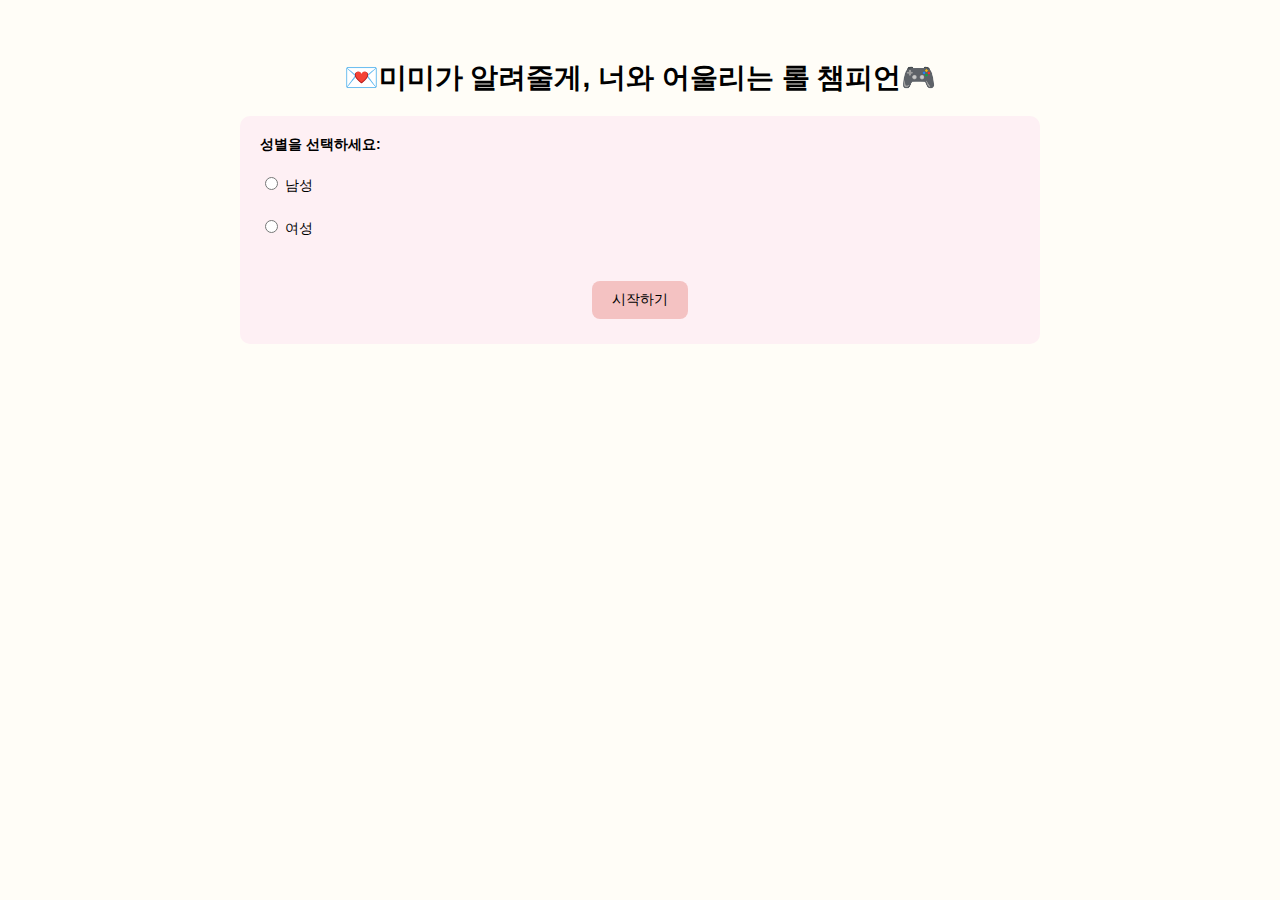
<file: lol.html>
<!DOCTYPE HTML>
<html lang="en">
<head>
  <meta charset="UTF-8">
  <title>LoL MBTI Finder</title>
  <meta name="author" content="Mijin Yoo">
  <meta name="viewport" content="width=device-width, initial-scale=1">
  <link rel="shortcut icon" href="images/favicon/melody.ico" type="image/x-icon">
  <link rel="stylesheet" href="stylesheet.css">
  <style>
    body {
      background-color: #fffdf7;
      font-family: sans-serif;
      margin: 0;
    }
    .container {
      max-width: 800px;
      margin: auto;
      padding: 40px 20px;
    }
    .question-block {
      margin-bottom: 30px;
      padding: 20px;
      background: #fef0f4;
      border-radius: 10px;
    }
    .option-group {
      display: flex;
      flex-direction: column;
      gap: 10px; /* 버튼 간격 */
      margin-top: 10px;
    }
    .gender-group {
      display: flex;
      flex-direction: column;
      gap: 3px; /* 버튼 간격 */
    }
    .question-title {
      font-weight: bold;
      margin-bottom: 20px;
    }
    .result {
      margin-top: 40px;
      font-size: 1.2em;
      text-align: center;
    }
    button {
      background-color: #f4c2c2;
      border: none;
      padding: 10px 20px;
      border-radius: 8px;
      cursor: pointer;
      font-size: 1em;
      margin: 5px;
    }
    button:hover {
      background-color: #e8a1a1;
    }
  </style>
</head>

<body>
  <div class="container">
    <h1 style="text-align:center;">💌미미가 알려줄게, 너와 어울리는 롤 챔피언🎮</h1>
    <div id="genderBlock" class="question-block">
        <div class="question-title">성별을 선택하세요:</div>
        <div class="gender-group">
        <label><input type="radio" name="gender" value="male"> 남성</label><br>
        <label><input type="radio" name="gender" value="female"> 여성</label><br><br>
        <div style="text-align:center;">
            <button type="button" onclick="startTest()">시작하기</button>
        </div>
        </div>
    </div>

    <form id="mbtiForm" style="display: none;">
      <div id="progress-container" style="margin-bottom: 20px;">
        <div id="progress-bar-bg" style="background-color: #ffe4ec; height: 12px; border-radius: 6px; overflow: hidden;">
            <div id="progress-bar" style="width: 0%; height: 100%; background-color: #f4c2c2; transition: width 0.3s ease;"></div>
        </div>
        <div id="progress-text" style="text-align: center; margin-top: 8px;"><strong>1 / 12</strong></div>
      </div>


      <div class="question-block" id="questionBlock"></div>

      <div style="text-align:center;">
        <button type="button" id="restartBtn">처음으로</button>
        <button type="button" id="prevBtn">이전</button>
        <button type="button" id="nextBtn">다음</button>
        <button type="submit" id="submitBtn" style="display:none;">결과 보기</button>
      </div>
    </form>

    <div class="result" id="resultBox"></div>
  </div>

  <script>

  

    const questions = [
      {
        name: "ei1",
        type: "E/I",
        text: "3인큐 하려는데 친구가 하는 말, 내 친구 2명 불러도 돼?",
        options: [
          { text: "오 5인큐? 당장 불러.", value: "E" },
          { text: "난 그냥 3인큐도 좋은데..", value: "I" }
        ]
      },
      {
        name: "sn2",
        type: "S/N",
        text: "라인전에서 CS를 먹을 때",
        options: [
          { text: "정확한 타이밍 계산이 중요해.", value: "S" },
          { text: "라인전은 곧 심리전. 상대 심리 파악이 중요해.", value: "N" }
        ]
      },
      {
        name: "ft1",
        type: "F/T",
        text: "팀원이 트롤을 했다. 고의는 아닌 것 같은데,",
        options: [
          { text: "그래 쟤도 얼마나 고생이냐. 내가 캐리해보자.", value: "F" },
          { text: "롤은 팀 게임. 넌 나가라.", value: "T" }
        ]
      },
      {
        name: "pj2",
        type: "P/J",
        text: "할 일이 남았는데 친구가 게임하자고 한다.",
        options: [
          { text: "그래, 같이 게임하려면 지금 해야지. 할 일은 2시간 뒤에 할래.", value: "P" },
          { text: "일단 할 일 끝나면 연락 준다고 말하고 하려던 일부터.", value: "J" }
        ]
      },
      {
        name: "ei3",
        type: "E/I",
        text: "새 시즌 시작! 이번 주말이면 나는?",
        options: [
          { text: "친구 모아서 같이 와장창 돌릴 준비 완.", value: "E" },
          { text: "내 루틴대로 연습부터. 혼자만의 연마를 시작하지.", value: "I" }
        ]
      },
      {
        name: "ft2",
        type: "F/T",
        text: "친구가 이 챔피언 예쁘지 않냐고 한다. 그런데 하나도 안 예쁘다. 나의 대답은?",
        options: [
          { text: "괜찮은데?", value: "F" },
          { text: "하나도 안 예뻐.", value: "T" }
        ]
      },
      {
        name: "pj1",
        type: "P/J",
        text: "픽창에서 챔피언을 고르려다 시간이 다 됐다. 랜덤으로 골라진 챔피언.. 내 반응은?",
        options: [
          { text: "(애써) 오히려 좋아. 가는 거야!", value: "P" },
          { text: "... (이번 판 내내 찝찝함)", value: "J" }
        ]
      },
      {
        name: "sn3",
        type: "S/N",
        text: "솔직히 내 원픽챔, 이렇게 골라졌다.",
        options: [
          { text: "승률, 티어표, 픽률 참고. 확신의 강챔.", value: "S" },
          { text: "느낌, 스타일, 너가 나를 이리로 이끌었다.", value: "N" }
        ]
      },
      {
        name: "ft3",
        type: "F/T",
        text: "같이 하는 친구가 자꾸 같은 실수를 반복한다. 이 판이 끝나고 나는?",
        options: [
          { text: "분위기 망칠까 봐 그냥 넘어간다.", value: "F" },
          { text: "확실하게 뭐가 문제인지 얘기해준다.", value: "T" }
        ]
      },
      {
        name: "ei2",
        type: "E/I",
        text: "어쩌다 참가하게 된 지인 배 5대5. 디스코드에서의 나,",
        options: [
          { text: "내전? 도파민 터지네, 적극 보이스!", value: "E" },
          { text: "주로 듣는다. 필요한 오더만!", value: "I" }
        ]
      },
      {
        name: "pj3",
        type: "P/J",
        text: "이번 시즌 목표는 플래티넘. 어떻게 접근할까?",
        options: [
          { text: "일단 큐부터 돌리고 보자. 하다 보면 오르겠지.", value: "P" },
          { text: "각종 유튜브 참고. 목표, 스케줄, 챔프 폭 좀 짜두고 차근차근 간다.", value: "J" }
        ]
      },
      {
        name: "sn1",
        type: "S/N",
        text: "새로운 패치가 떴다.",
        options: [
          { text: "구체적인 수치 변화부터 본다.", value: "S" },
          { text: "전체적인 메타 흐름 파악 먼저.", value: "N" }
        ]
      }
    ]


    let currentIndex = 0;
    const answers = {};
    let gender = "";

    const questionBlock = document.getElementById("questionBlock");
    const restartBtn = document.getElementById("restartBtn");
    const prevBtn = document.getElementById("prevBtn");
    const nextBtn = document.getElementById("nextBtn");
    const submitBtn = document.getElementById("submitBtn");


    function startTest() {
        const selected = document.querySelector('input[name="gender"]:checked');
        if (!selected) {
        alert("성별을 선택해주세요.");
        return;
        }
        gender = selected.value;
        document.getElementById("genderBlock").style.display = "none";
        document.getElementById("mbtiForm").style.display = "block";
        renderQuestion(currentIndex);
    }

    function renderQuestion(index) {
      const q = questions[index];
      const progressPercent = ((index + 1) / questions.length) * 100;
      document.getElementById("progress-bar").style.width = `${progressPercent}%`;
      document.getElementById("progress-text").innerHTML = `<strong>${index + 1} / ${questions.length}</strong>`;
      const selected = answers[q.name] || "";
      questionBlock.innerHTML = `
        <div class="question-title">${q.text}</div>
        <div class="option-group">
          ${q.options.map(opt => `
            <label>
              <input type="radio" name="${q.name}" value="${opt.value}" ${selected === opt.value ? "checked" : ""}>
              ${opt.text}
            </label>
          `).join("")}
        </div>
      `;

      prevBtn.style.display = index > 0 ? "inline-block" : "none";
      nextBtn.style.display = index < questions.length - 1 ? "inline-block" : "none";
      submitBtn.style.display = index === questions.length - 1 ? "inline-block" : "none";
    }


    document.addEventListener("keydown", function(e) {
        if (e.key === "Enter") {
            const isFormVisible = document.getElementById("mbtiForm").style.display !== "none";

            if (isFormVisible && currentIndex < questions.length - 1) {
            e.preventDefault();
            nextBtn.click();  // 다음 버튼 누른 것처럼 동작
            }
        }
    });


    function saveAnswer() {
      const q = questions[currentIndex];
      const selected = document.querySelector(`input[name="${q.name}"]:checked`);
      if (selected) answers[q.name] = selected.value;
    }

    renderQuestion(currentIndex);

    restartBtn.onclick = () => {
        // 상태 초기화
        currentIndex = 0;
        for (const key in answers) delete answers[key];
        gender = "";

        // UI 초기화
        document.getElementById("mbtiForm").style.display = "none";
        document.getElementById("genderBlock").style.display = "block";
        document.getElementById("resultBox").innerHTML = "";

        // 라디오 선택 해제
        document.querySelectorAll('input[name="gender"]').forEach(el => el.checked = false);
    };

    prevBtn.onclick = () => {
      saveAnswer();
      if (currentIndex > 0) {
        currentIndex--;
        renderQuestion(currentIndex);
      }
    };

    nextBtn.onclick = () => {
      if (!document.querySelector(`input[name="${questions[currentIndex].name}"]:checked`)) {
        alert("답변을 선택해주세요.");
        return;
      }
      saveAnswer();
      if (currentIndex < questions.length - 1) {
        currentIndex++;
        renderQuestion(currentIndex);
      }
    };

    document.getElementById("mbtiForm").onsubmit = function(e) {
      e.preventDefault();
      saveAnswer();

      const ei = [answers["ei1"], answers["ei2"], answers["ei3"]];
      const sn = [answers["sn1"], answers["sn2"], answers["sn3"]];
      const ft = [answers["ft1"], answers["ft2"], answers["ft3"]];
      const pj = [answers["pj1"], answers["pj2"], answers["pj3"]];

      function majority(arr, priorityOrder) {
        const count = {};
        arr.forEach(v => {
          if (v) count[v] = (count[v] || 0) + 1;
        });

        const [a, b] = priorityOrder;
        const aCount = count[a] || 0;
        const bCount = count[b] || 0;

        if (aCount > bCount) return a;
        if (bCount > aCount) return b;

        // 동점일 경우 우선순위 적용
        return a;
      }



      const mbti =
        majority(ei, ["E", "I"]) +
        majority(sn, ["S", "N"]) +
        majority(ft, ["F", "T"]) +
        majority(pj, ["P", "J"]);


      const champions = {
        "INTJ": {
            male: {
            name: "제드",
            image: "https://ddragon.leagueoflegends.com/cdn/img/champion/splash/Zed_0.jpg"
            },
            female: {
            name: "리산드라",
            image: "https://ddragon.leagueoflegends.com/cdn/img/champion/splash/Lissandra_0.jpg"
            }
        },
        "INTP": {
            male: {
            name: "빅토르",
            image: "https://ddragon.leagueoflegends.com/cdn/img/champion/splash/Viktor_0.jpg"
            },
            female: {
            name: "벨코즈",
            image: "https://ddragon.leagueoflegends.com/cdn/img/champion/splash/Velkoz_0.jpg"
            }
        },
        "ENTJ": {
            male: {
            name: "스웨인",
            image: "https://ddragon.leagueoflegends.com/cdn/img/champion/splash/Swain_0.jpg"
            },
            female: {
            name: "레넥톤",
            image: "https://ddragon.leagueoflegends.com/cdn/img/champion/splash/Renekton_0.jpg"
            }
        },
        "ENTP": {
            male: {
            name: "에코",
            image: "https://ddragon.leagueoflegends.com/cdn/img/champion/splash/Ekko_0.jpg"
            },
            female: {
            name: "이블린",
            image: "https://ddragon.leagueoflegends.com/cdn/img/champion/splash/Evelynn_0.jpg"
            }
        },
        "INFJ": {
            male: {
            name: "야스오",
            image: "https://ddragon.leagueoflegends.com/cdn/img/champion/splash/Yasuo_0.jpg"
            },
            female: {
            name: "카르마",
            image: "https://ddragon.leagueoflegends.com/cdn/img/champion/splash/Karma_0.jpg"
            }
        },
        "INFP": {
            male: {
            name: "바루스",
            image: "https://ddragon.leagueoflegends.com/cdn/img/champion/splash/Varus_0.jpg"
            },
            female: {
            name: "유미",
            image: "https://ddragon.leagueoflegends.com/cdn/img/champion/splash/Yuumi_0.jpg"
            }
        },
        "ENFJ": {
            male: {
            name: "브라움",
            image: "https://ddragon.leagueoflegends.com/cdn/img/champion/splash/Braum_0.jpg"
            },
            female: {
            name: "세나",
            image: "https://ddragon.leagueoflegends.com/cdn/img/champion/splash/Senna_0.jpg"
            }
        },
        "ENFP": {
            male: {
            name: "라칸",
            image: "https://ddragon.leagueoflegends.com/cdn/img/champion/splash/Rakan_0.jpg"
            },
            female: {
            name: "징크스",
            image: "https://ddragon.leagueoflegends.com/cdn/img/champion/splash/Jinx_0.jpg"
            }
        },
        "ISTJ": {
            male: {
            name: "말파이트",
            image: "https://ddragon.leagueoflegends.com/cdn/img/champion/splash/Malphite_0.jpg"
            },
            female: {
            name: "케일",
            image: "https://ddragon.leagueoflegends.com/cdn/img/champion/splash/Kayle_0.jpg"
            }
        },
        "ISFJ": {
            male: {
            name: "럼블",
            image: "https://ddragon.leagueoflegends.com/cdn/img/champion/splash/Rumble_0.jpg"
            },
            female: {
            name: "소라카",
            image: "https://ddragon.leagueoflegends.com/cdn/img/champion/splash/Soraka_0.jpg"
            }
        },
        "ESTJ": {
            male: {
            name: "판테온",
            image: "https://ddragon.leagueoflegends.com/cdn/img/champion/splash/Pantheon_0.jpg"
            },
            female: {
            name: "레오나",
            image: "https://ddragon.leagueoflegends.com/cdn/img/champion/splash/Leona_0.jpg"
            }
        },
        "ESFJ": {
            male: {
            name: "갈리오",
            image: "https://ddragon.leagueoflegends.com/cdn/img/champion/splash/Galio_0.jpg"
            },
            female: {
            name: "룰루",
            image: "https://ddragon.leagueoflegends.com/cdn/img/champion/splash/Lulu_0.jpg"
            }
        },
        "ISTP": {
            male: {
            name: "그레이브즈",
            image: "https://ddragon.leagueoflegends.com/cdn/img/champion/splash/Graves_0.jpg"
            },
            female: {
            name: "카타리나",
            image: "https://ddragon.leagueoflegends.com/cdn/img/champion/splash/Katarina_0.jpg"
            }
        },
        "ISFP": {
            male: {
            name: "케넨",
            image: "https://ddragon.leagueoflegends.com/cdn/img/champion/splash/Kennen_0.jpg"
            },
            female: {
            name: "아리",
            image: "https://ddragon.leagueoflegends.com/cdn/img/champion/splash/Ahri_0.jpg"
            }
        },
        "ESTP": {
            male: {
            name: "드레이븐",
            image: "https://ddragon.leagueoflegends.com/cdn/img/champion/splash/Draven_0.jpg"
            },
            female: {
            name: "니코",
            image: "https://ddragon.leagueoflegends.com/cdn/img/champion/splash/Neeko_0.jpg"
            }
        },
        "ESFP": {
            male: {
            name: "브랜드",
            image: "https://ddragon.leagueoflegends.com/cdn/img/champion/splash/Brand_0.jpg"
            },
            female: {
            name: "세라핀",
            image: "https://ddragon.leagueoflegends.com/cdn/img/champion/splash/Seraphine_0.jpg"
            }
        },
        "default": {
            male: {
            name: "티모",
            image: "https://ddragon.leagueoflegends.com/cdn/img/champion/splash/Teemo_0.jpg"
            },
            female: {
            name: "티모",
            image: "https://ddragon.leagueoflegends.com/cdn/img/champion/splash/Teemo_0.jpg"
            }
        }
      };

      const mbtiDescriptions = {
        "INTJ": "차갑고 치밀한",
        "INTP": "논리의 심연에 빠진",
        "ENTJ": "리더의 본능을 지닌",
        "ENTP": "예측불허의 꾼",
        "INFJ": "운명의 흐름을 읽는",
        "INFP": "마음이 따뜻한 몽상가",
        "ENFJ": "분위기를 이끄는 주인공",
        "ENFP": "활발하게 날뛰는 폭죽",
        "ISTJ": "묵묵히 승리를 쌓는",
        "ISFJ": "조용히 팀을 받치는",
        "ESTJ": "질서와 구조의 수호자",
        "ESFJ": "모두의 팀원을 챙기는",
        "ISTP": "쿨하고 즉흥적인",
        "ISFP": "섬세하고 감각적인",
        "ESTP": "무대 위의 핵심",
        "ESFP": "에너지 넘치는 장난꾸러기",
        "default": "미지의 정체성을 지닌"
      };



      const champGroup = champions[mbti] || champions["default"];
      const desc = mbtiDescriptions[mbti] || mbtiDescriptions["default"];
      const champ = champGroup[gender] || champions["default"][gender];
      document.getElementById("resultBox").innerHTML =
        `
            <p><strong>${desc}</strong> 당신에게 어울리는 챔피언은<br>
            <strong>${champ.name}</strong> 입니다!</p>
            <img src="${champ.image}" alt="${champ.name}" style="max-width:100%; border-radius: 12px; margin-top: 20px;">
        `;


    };
  </script>
</body>
</html>
</file>
<file: stylesheet.css>
/* latin-ext */
@font-face {
    font-family: 'Lato';
    font-style: italic;
    font-weight: 400;
    src: local('Lato Italic'), local('Lato-Italic'), url(https://fonts.gstatic.com/s/lato/v15/S6u8w4BMUTPHjxsAUi-qNiXg7eU0.woff2) format('woff2');
    unicode-range: U+0100-024F, U+0259, U+1E00-1EFF, U+2020, U+20A0-20AB, U+20AD-20CF, U+2113, U+2C60-2C7F, U+A720-A7FF;
  }
  /* latin */
  @font-face {
    font-family: 'Lato';
    font-style: italic;
    font-weight: 400;
    src: local('Lato Italic'), local('Lato-Italic'), url(https://fonts.gstatic.com/s/lato/v15/S6u8w4BMUTPHjxsAXC-qNiXg7Q.woff2) format('woff2');
    unicode-range: U+0000-00FF, U+0131, U+0152-0153, U+02BB-02BC, U+02C6, U+02DA, U+02DC, U+2000-206F, U+2074, U+20AC, U+2122, U+2191, U+2193, U+2212, U+2215, U+FEFF, U+FFFD;
  }
  /* latin-ext */
  @font-face {
    font-family: 'Lato';
    font-style: italic;
    font-weight: 700;
    src: local('Lato Bold Italic'), local('Lato-BoldItalic'), url(https://fonts.gstatic.com/s/lato/v15/S6u_w4BMUTPHjxsI5wq_FQftx9897sxZ.woff2) format('woff2');
    unicode-range: U+0100-024F, U+0259, U+1E00-1EFF, U+2020, U+20A0-20AB, U+20AD-20CF, U+2113, U+2C60-2C7F, U+A720-A7FF;
  }
  /* latin */
  @font-face {
    font-family: 'Lato';
    font-style: italic;
    font-weight: 700;
    src: local('Lato Bold Italic'), local('Lato-BoldItalic'), url(https://fonts.gstatic.com/s/lato/v15/S6u_w4BMUTPHjxsI5wq_Gwftx9897g.woff2) format('woff2');
    unicode-range: U+0000-00FF, U+0131, U+0152-0153, U+02BB-02BC, U+02C6, U+02DA, U+02DC, U+2000-206F, U+2074, U+20AC, U+2122, U+2191, U+2193, U+2212, U+2215, U+FEFF, U+FFFD;
  }
  /* latin-ext */
  @font-face {
    font-family: 'Lato';
    font-style: normal;
    font-weight: 400;
    src: local('Lato Regular'), local('Lato-Regular'), url(https://fonts.gstatic.com/s/lato/v15/S6uyw4BMUTPHjxAwXiWtFCfQ7A.woff2) format('woff2');
    unicode-range: U+0100-024F, U+0259, U+1E00-1EFF, U+2020, U+20A0-20AB, U+20AD-20CF, U+2113, U+2C60-2C7F, U+A720-A7FF;
  }
  /* latin */
  @font-face {
    font-family: 'Lato';
    font-style: normal;
    font-weight: 400;
    src: local('Lato Regular'), local('Lato-Regular'), url(https://fonts.gstatic.com/s/lato/v15/S6uyw4BMUTPHjx4wXiWtFCc.woff2) format('woff2');
    unicode-range: U+0000-00FF, U+0131, U+0152-0153, U+02BB-02BC, U+02C6, U+02DA, U+02DC, U+2000-206F, U+2074, U+20AC, U+2122, U+2191, U+2193, U+2212, U+2215, U+FEFF, U+FFFD;
  }
  /* latin-ext */
  @font-face {
    font-family: 'Lato';
    font-style: normal;
    font-weight: 700;
    src: local('Lato Bold'), local('Lato-Bold'), url(https://fonts.gstatic.com/s/lato/v15/S6u9w4BMUTPHh6UVSwaPGQ3q5d0N7w.woff2) format('woff2');
    unicode-range: U+0100-024F, U+0259, U+1E00-1EFF, U+2020, U+20A0-20AB, U+20AD-20CF, U+2113, U+2C60-2C7F, U+A720-A7FF;
  }
  /* latin */
  @font-face {
    font-family: 'Lato';
    font-style: normal;
    font-weight: 700;
    src: local('Lato Bold'), local('Lato-Bold'), url(https://fonts.gstatic.com/s/lato/v15/S6u9w4BMUTPHh6UVSwiPGQ3q5d0.woff2) format('woff2');
    unicode-range: U+0000-00FF, U+0131, U+0152-0153, U+02BB-02BC, U+02C6, U+02DA, U+02DC, U+2000-206F, U+2074, U+20AC, U+2122, U+2191, U+2193, U+2212, U+2215, U+FEFF, U+FFFD;
  }
  
  a {
    color: #ff1cbb;
    text-decoration: none;
  }
  
  a:focus,
  a:hover {
    color: #5c1cff;
    text-decoration: none;
  }
  
  body,
  td,
  th,
  tr,
  p,
  a {
    font-family: 'Lato', Verdana, Helvetica, sans-serif;
    font-size: 14px;
  }
  
  strong {
    font-family: 'Lato', Verdana, Helvetica, sans-serif;
    font-size: 14px;
  }
  
  h2 {
    margin: 0;
    font-weight: normal;
    font-family: 'Lato', Verdana, Helvetica, sans-serif;
    font-size: 22px;
  }
  
  .papertitle {
    font-family: 'Lato', Verdana, Helvetica, sans-serif;
    font-size: 14px;
    font-weight: 700;
  }
  
  .name {
    padding-top: 20px;
    margin: 0;
    font-family: 'Lato', Verdana, Helvetica, sans-serif;
    font-size: 32px;
  }
  
  .one {
    width: 160px;
    height: 160px;
    position: relative;
  }
  
  .two {
    width: 160px;
    height: 160px;
    position: absolute;
    transition: opacity .2s ease-in-out;
    -moz-transition: opacity .2s ease-in-out;
    -webkit-transition: opacity .2s ease-in-out;
  }
  
  .fade {
    transition: opacity .2s ease-in-out;
    -moz-transition: opacity .2s ease-in-out;
    -webkit-transition: opacity .2s ease-in-out;
  }
  
  span.highlight {
    background-color: #ffffd0;
  }
</file>
